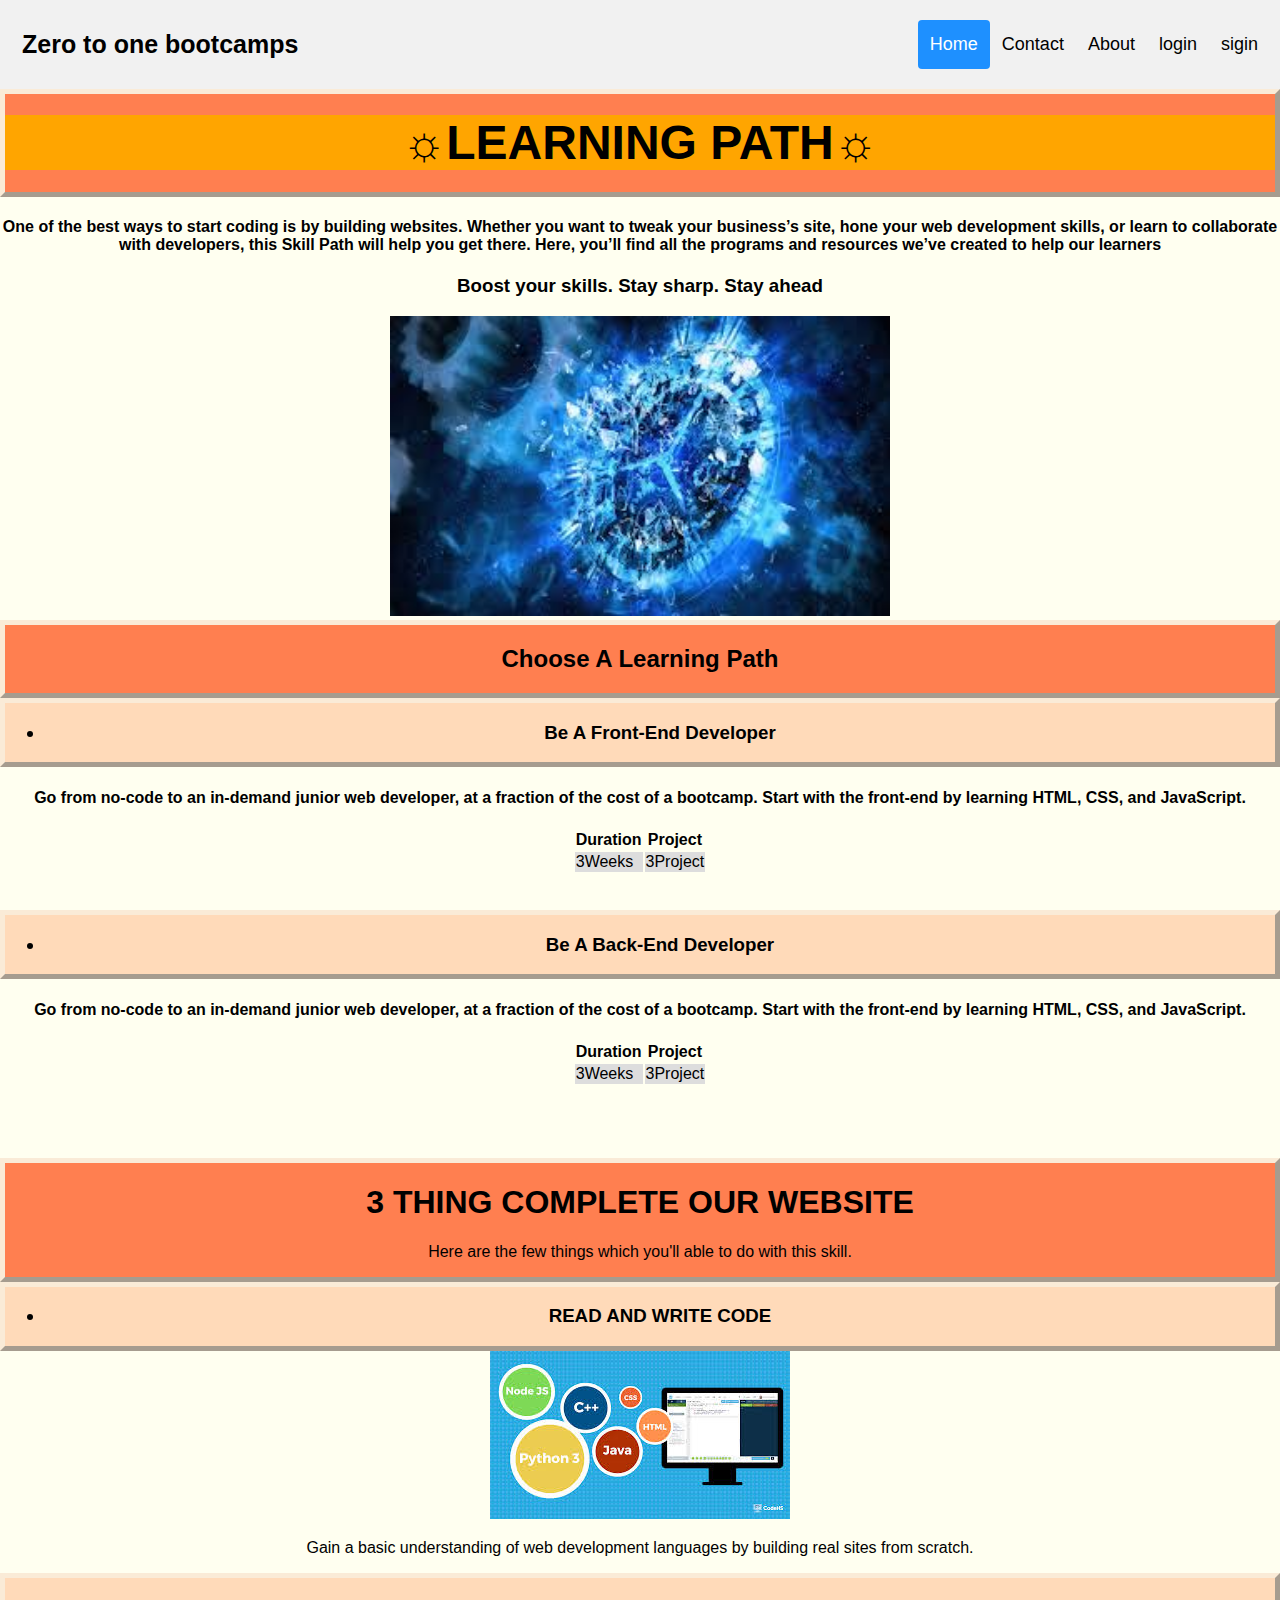
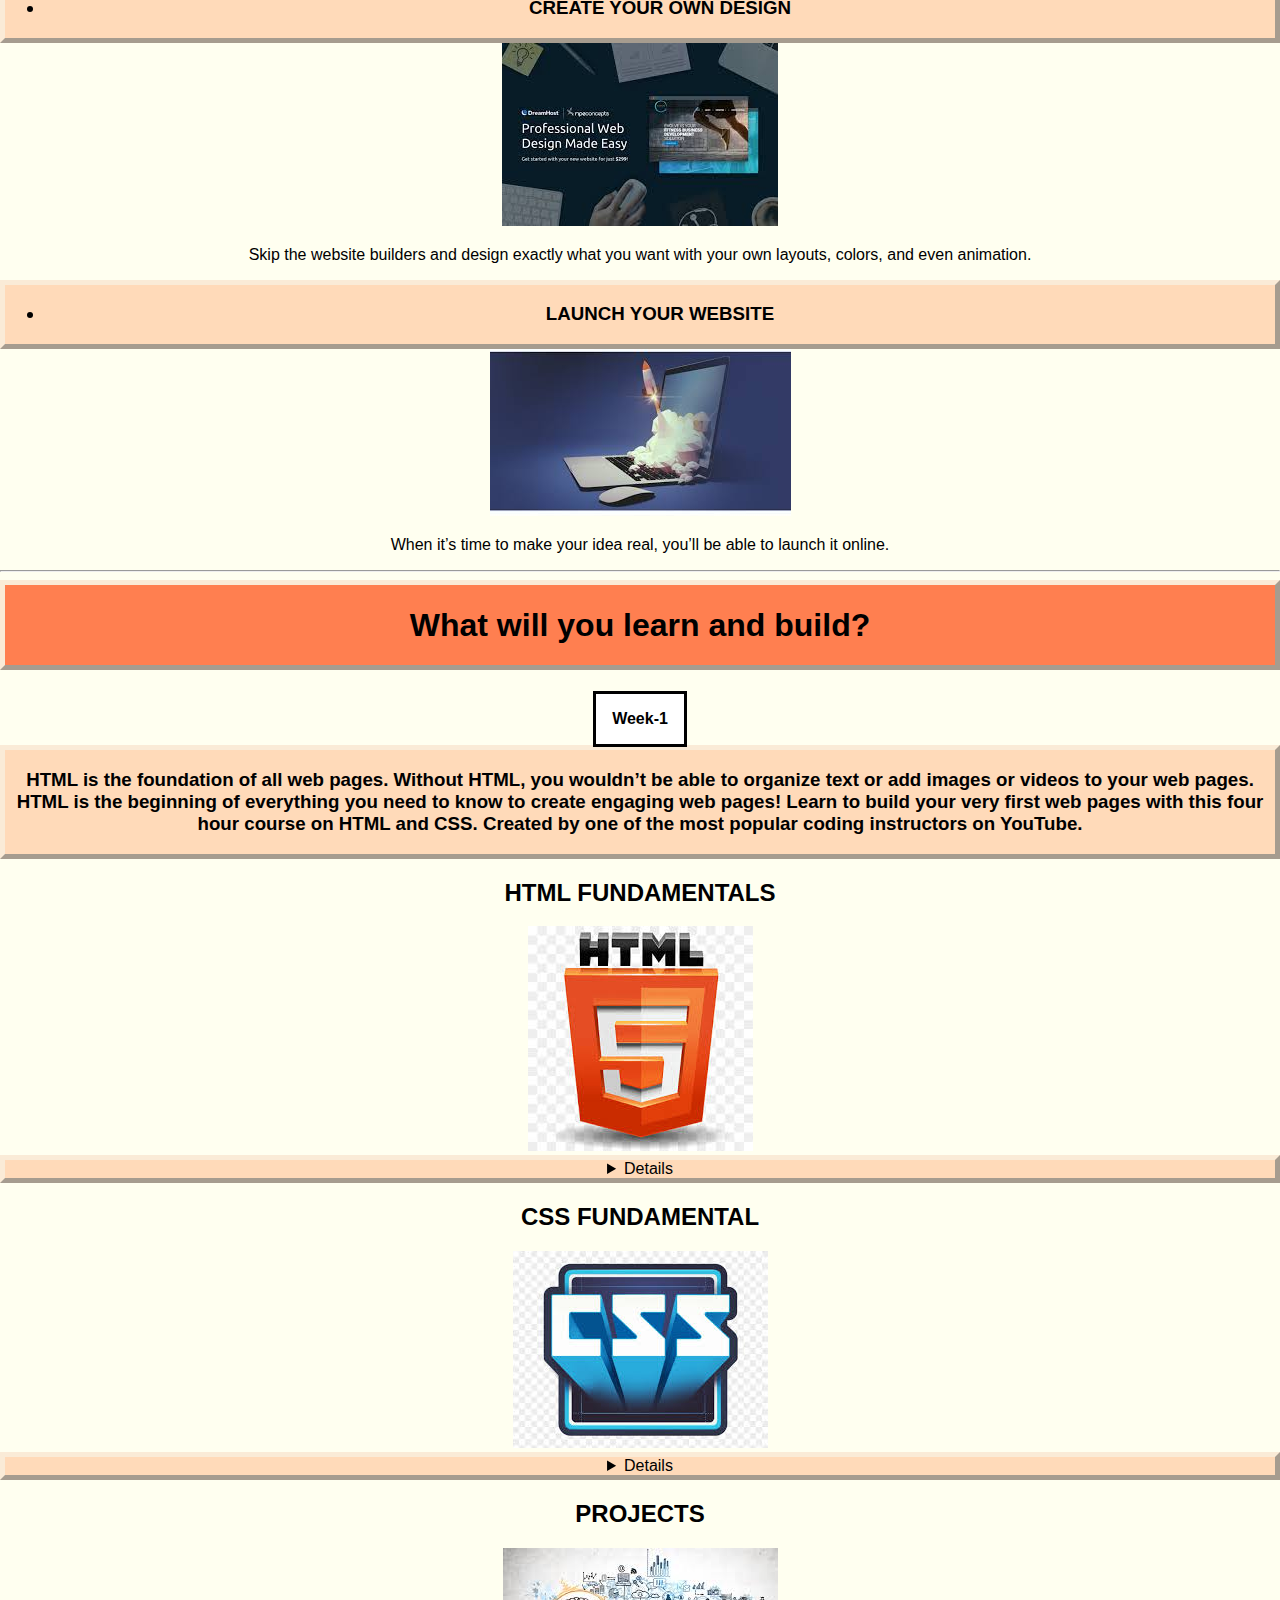
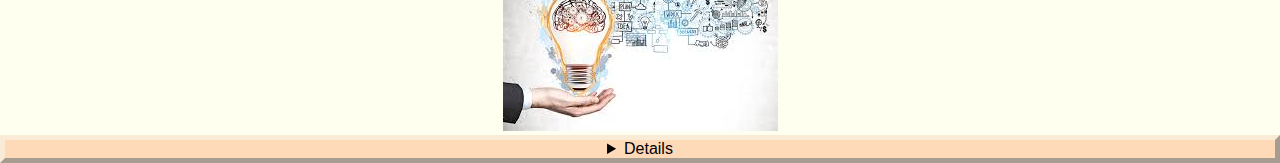
<file: week1/index.html>
﻿<!DOCTYPE html>
<html lang="en">
  <head>
    <meta charset="UTF-8" />
    
<meta name="viewport" content="width=device-width, initial-scale=1">
<style>
* {box-sizing: border-box;}

body { 
  margin: 0;
  font-family: Arial, Helvetica, sans-serif;
}

.header {
  overflow: hidden;
  background-color: #f1f1f1;
  padding: 20px 10px;
}

.header a {
  float: left;
  color: black;
  text-align: center;
  padding: 12px;
  text-decoration: none;
  font-size: 18px; 
  line-height: 25px;
  border-radius: 4px;
}

.header a.logo {
  font-size: 25px;
  font-weight: bold;
}

.header a:hover {
  background-color: #ddd;
  color: black;
}

.header a.active {
  background-color: dodgerblue;
  color: white;
}

.header-right {
  float: right;
}

@media screen and (max-width: 500px) {
  .header a {
    float: none;
    display: block;
    text-align: left;
  }
  
  .header-right {
    float: none;
  }
}
</style>
</head>
<body>
<div class="header">
  <a href="#default" class="logo">Zero to one bootcamps</a>
  <div class="header-right">
    <a class="active" href="#home">Home</a>
    <a href="#contact">Contact</a>
    <a href="#about">About</a>
<a href="#login">login</a>
<a href="#sigin">sigin</a>
  </div>
</div>
<body bgcolor="ivory">
<style>
.look {
  border: 5px outset antiquewhite;
  background-color: coral;    
  text-align: center;
}
</style>
<div class="look">
	<h1 style=" BACKGROUND-COLOR: orange; TEXT-ALIGN: center;"></BIG><FONT SIZE="7">&#9788;LEARNING PATH&#9788;</FONT></BIG></h1>
       

</div>
</div>
          
<h4><center>
            One of the best ways to start coding is by building websites. Whether you want to tweak your business’s site, hone your web development skills, or learn to collaborate with developers, this Skill Path will help you get there. 

Here, you’ll find all the programs and resources we’ve created to help our learners
</center>
        
          </h4>
          <center><h3 >Boost your skills. Stay sharp. Stay ahead</h3></center>
        </div>
        <div class="mainimage">
<center>
          <img src="u.jpg" alt="u" width="500" height="300">
</center>
        </div>
      </div>
        
<style>
.cardh {
  border: 5px outset antiquewhite;
  background-color: coral;    
  text-align: center;
}
</style>
     
      <div class="cardh">
        <h2>Choose A Learning Path</h2>
      </div>
     

<style>
.cards {
  border: 5px outset antiquewhite;
  background-color: peachpuff;    
  text-align: center;
}
</style>
     
      <div class="cards">
        <div class="card" id="card1">
<ul>
        <h3><li>Be A Front-End Developer</li></h3></ul>
 </div>
        </div>
          <center>
           <h4>Go from no-code to an in-demand junior web developer, at a fraction of the cost of a bootcamp. Start with the front-end by learning HTML, CSS, and JavaScript.
          </h4></center></p>

<style>
.project {
  font-family: arial, sans-serif;
  border-collapse: collapse;
  width: 100%;
}
tr:nth-child(even) {
  background-color: #dddddd;
}
</style>
      <div class="project">
</div>
<body>
<center>
<table>
  <tr>
    <th>Duration</th>
    <th>Project</th>
</tr>
<tr>
    <td>3Weeks </td>
    <td>3Project</td>
  </tr>
</table>
</center>
</body>
        
                 
<br></br>

<style>
.cards {
  border: 5px outset antiquewhite;
  background-color: peachpuff;    
  text-align: center;
}
</style>
     
      <div class="cards"> 
        <div class="card" id="card2">
        <ul>
          <h3><li>Be A Back-End Developer</li></h3></ul>
  </div>
        </div>
        <h4><center>
            Go from no-code to an in-demand junior web developer, at a fraction of the cost of a bootcamp. Start with the front-end by learning HTML, CSS, and JavaScript.
          </center></h4>


<style>
.project {
  font-family: arial, sans-serif;
  border-collapse: collapse;
  width: 100%;
}
tr:nth-child(even) {
  background-color: #dddddd;
}
</style>
      <div class="project">
</div>
<body>
<center>
<table>
  <tr>
    <th>Duration</th>
    <th>Project</th>
</tr>
<tr>
    <td>3Weeks </td>
    <td>3Project</td>
  </tr>
</table>
</center>
</body>
             
         
       
<br>
</br>
<br>
</br>

     

<style>
.cardh {
  border: 5px outset antiquewhite;
  background-color: coral;    
  text-align: center;
}
</style>
     
      <div class="cardh">
        <h1> 3 THING COMPLETE OUR WEBSITE</h1>
<center>
        <p>
          Here are the few things which you'll able to do with this skill.
        </p>
</center>
      </div>


<style>
.cards {
  border: 5px outset antiquewhite;
  background-color: peachpuff;    
  text-align: center;
}
</style>
     
      <div class="cards"> 
        <div class="card" id="card2">
        <ul>
          <h3><li>READ AND WRITE CODE</li></h3></ul>
  </div>
        </div>
      </div>
       <center>
<img src="complete/image/w.jpg">

            <p>
              Gain a basic understanding of web development languages by building real sites from scratch.
            </p>
         </center>



<style>
.cards {
  border: 5px outset antiquewhite;
  background-color: peachpuff;    
  text-align: center;
}
</style>
     
      <div class="cards"> 
        <div class="card" id="card2">
        <ul>
          <h3><li>CREATE YOUR OWN DESIGN</li></h3></ul>
  </div>
        </div>
      </div>    
</div>
 <center>
<img src="complete/image/d.jpg">
 
            <p>
              Skip the website builders and design exactly what you want with your own layouts, colors, and even animation.
            </p>
         
</center>



<style>
.cards {
  border: 5px outset antiquewhite;
  background-color: peachpuff;    
  text-align: center;
}
</style>
     
      <div class="cards"> 
        <div class="card" id="card2">
        <ul>
          <h3><li>LAUNCH YOUR WEBSITE</li></h3></ul>
  </div>
        </div>
      </div>    
</div>
 <center>      
<img src="complete/image/l.jpg" >
 
            <p>
              When it’s time to make your idea real, you’ll be able to launch it online.
            </p>
     </center>
      
<hr> </hr>

<style>
.cardh {
  border: 5px outset antiquewhite;
  background-color: coral;    
  text-align: center;
}
</style>
     
      <div class="cardh">
        <h1 style="color:black"><center>What will you learn and build?</center> </h1>
</div>





<style>
.myDiv {
  border: 5px outset red;
  background-color: lightblue;    
  text-align: center;
}
</style>
     
            <h4><dialog open><center>Week-1</center></dialog></h4>
     
<br>
</br>
<br>



<style>
.cards {
  border: 5px outset antiquewhite;
  background-color: peachpuff;    
  text-align: center;
}
</style>
     
      <div class="cards"> 
        <div class="card" id="card2">
        
          <h3><center>HTML is the foundation of all web pages. Without HTML, you wouldn’t be able to organize text or add images or videos to your web pages. HTML is the beginning of everything you need to know to create engaging web pages!
Learn to build your very first web pages with this four hour course on HTML and CSS. Created by one of the most popular coding instructors on YouTube.
</center></h3>
  </div>
        </div>
      </div>    
</div>
   

          


<style>
.myDiv {
  border: 5px outset black;
  background-color: lightblue;
  text-align: center;
}
</style>
<section>
     <div class="flist">
         <div class="footerclist">
            <h2 style="color:black"><center>HTML FUNDAMENTALS</center></h2>
<source media="(min-width:650px)" srcset="h.jpg">
  <source media="(min-width:465px)" srcset="h.jpg">
 <center> <img src="complete/image/h.jpg" alt="h" style="width:auto;">
</center>
</picture>

<style>
.cards {
  border: 5px outset antiquewhite;
  background-color: peachpuff;    
  text-align: center;
}
</style>
     
      <div class="cards"> 
        <div class="card" id="card2">

<center>
<details>
         <ul>
                <li>What is html css?</li>
                <li>Terminology and Syntax</li>
                <li>HTML tags</li>
                <li>File naming & Project Setup</li>
                <li>Anchors</li>
                <li>Attributes</li>
                <li>Strong & Emphasis</li>
            </ul>
</details>
</center>
        
</div>
 </div>
     

<div class="footerclist">

<style>
.myDiv {
  border: 5px outset black;
  background-color: lightblue;
  text-align: center;
}
</style>
            <h2 style="color:black"><center>CSS FUNDAMENTAL</center></h2>

<picture>
<source media="(min-width:550px)" srcset="css.jpg">
  <source media="(min-width:300px)" srcset="css.jpg">
<center>
  <img src="complete/image/css.jpg" alt="css" style="width:auto;">
</center>
</picture>


<style>
.cards {
  border: 5px outset antiquewhite;
  background-color: peachpuff;    
  text-align: center;
}
</style>
     
      <div class="cards"> 
        <div class="card" id="card2">

<center>
<details>
       <ul>
                <li>CSS basics</li>
                <li>Classes & ids</li>
                 <li>Internal & external CSS</li>
                <li>The box model </li>
                 <li>Margin & padding </li>
                <li>Lists</li>
                 <li>Images</li>
                  <li>Centering elements</li>
                <li>Styling your page </li>
            </ul>
</details>
</center>
          </div>

</div>


<style>
.myDiv {
  border: 5px outset black;
  background-color: lightblue;
  text-align: center;
}
</style>
          <div class="footerclist">

            <h2 style="color:black"><center>PROJECTS</center></h2>
<picture>
<source media="(min-width:650px)" srcset="build.jpg">
  <source media="(min-width:465px)" srcset="build.jpg">
<center>
  <img src="complete/image/build.jpg" alt="build" style="width:auto;">
</center>
</picture>

<style>
.cards {
  border: 5px outset antiquewhite;
  background-color: peachpuff;    
  text-align: center;
}
</style>
     
      <div class="cards"> 
        <div class="card" id="card2">

<center>
<details>
<table>
            <ul>
                <li>Build your first web page</li>
                <li>Build a product landing page</li>
                <li>Build a resume website</li>
            
            </ul>
</table>
</details>
</center>
</div>
</section>

          </div>
          
        </div>
      </footer>
    </div>
  </body>
</html>
</file>
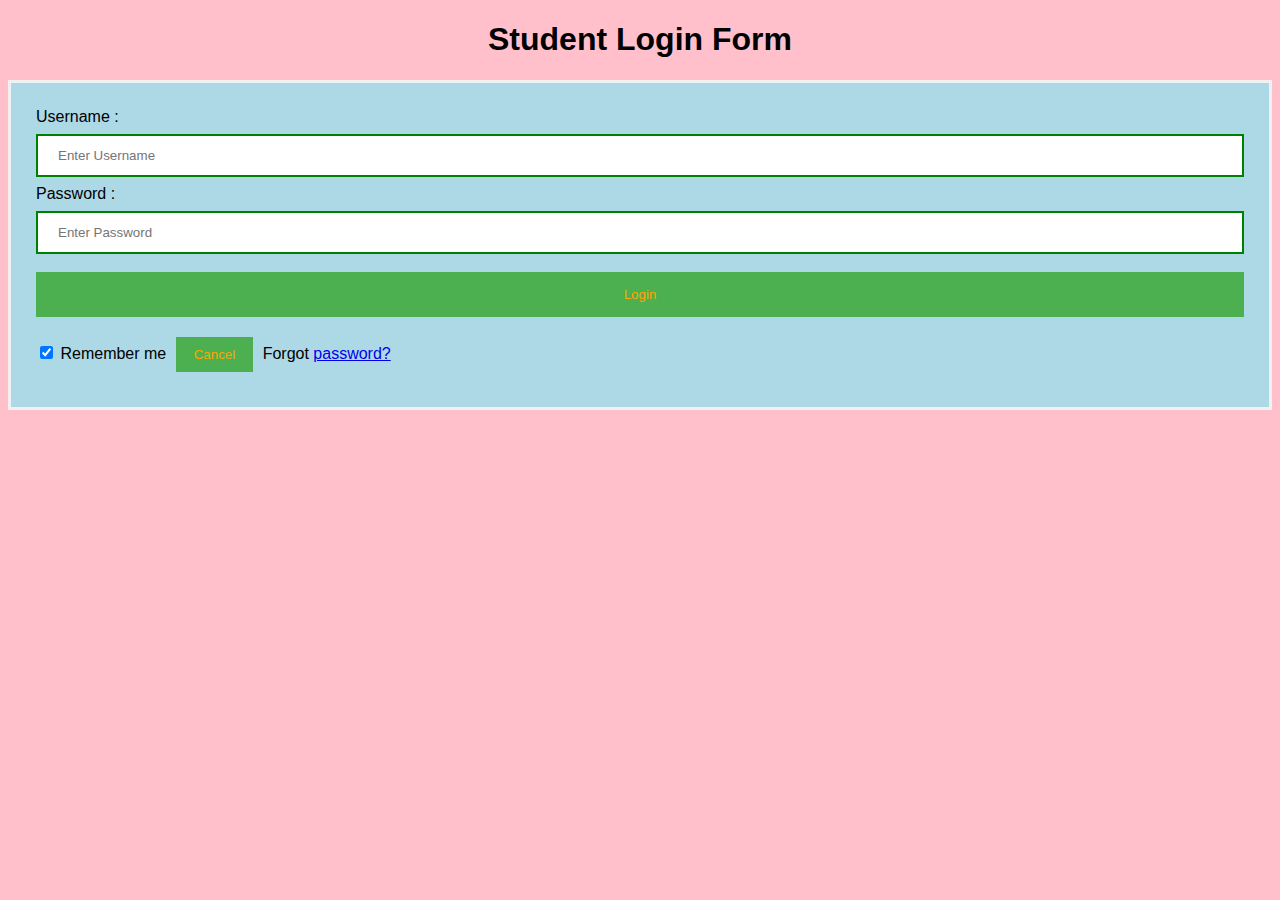
<file: week1/complete/login.html>
<!DOCTYPE html> 
<html> 
<head>
<meta name="viewport" content="width=device-width, initial-scale=1">
<title> Login Page </title>
<style> 
Body {
  font-family: Calibri, Helvetica, sans-serif;
  background-color: pink;
}
button { 
       background-color: #4CAF50; 
       width: 100%;
        color: orange; 
        padding: 15px; 
        margin: 10px 0px; 
        border: none; 
        cursor: pointer; 
         } 
 form { 
        border: 3px solid #f1f1f1; 
    } 
 input[type=text], input[type=password] { 
        width: 100%; 
        margin: 8px 0;
        padding: 12px 20px; 
        display: inline-block; 
        border: 2px solid green; 
        box-sizing: border-box; 
    }
 button:hover { 
        opacity: 0.7; 
    } 
  .cancelbtn { 
        width: auto; 
        padding: 10px 18px;
        margin: 10px 5px;
    } 
      
   
 .container { 
        padding: 25px; 
        background-color: lightblue;
    } 
</style> 
</head>  
<body>  
    <center> <h1> Student Login Form </h1> </center> 
    <form>
        <div class="container"> 
            <label>Username : </label> 
            <input type="text" placeholder="Enter Username" name="username" required>
            <label>Password : </label> 
            <input type="password" placeholder="Enter Password" name="password" required>
            <button type="submit">Login</button> 
            <input type="checkbox" checked="checked"> Remember me 
            <button type="button" class="cancelbtn"> Cancel</button> 
            Forgot <a href="#"> password? </a> 
        </div> 
    </form>   
</body>   
</html>
</file>
